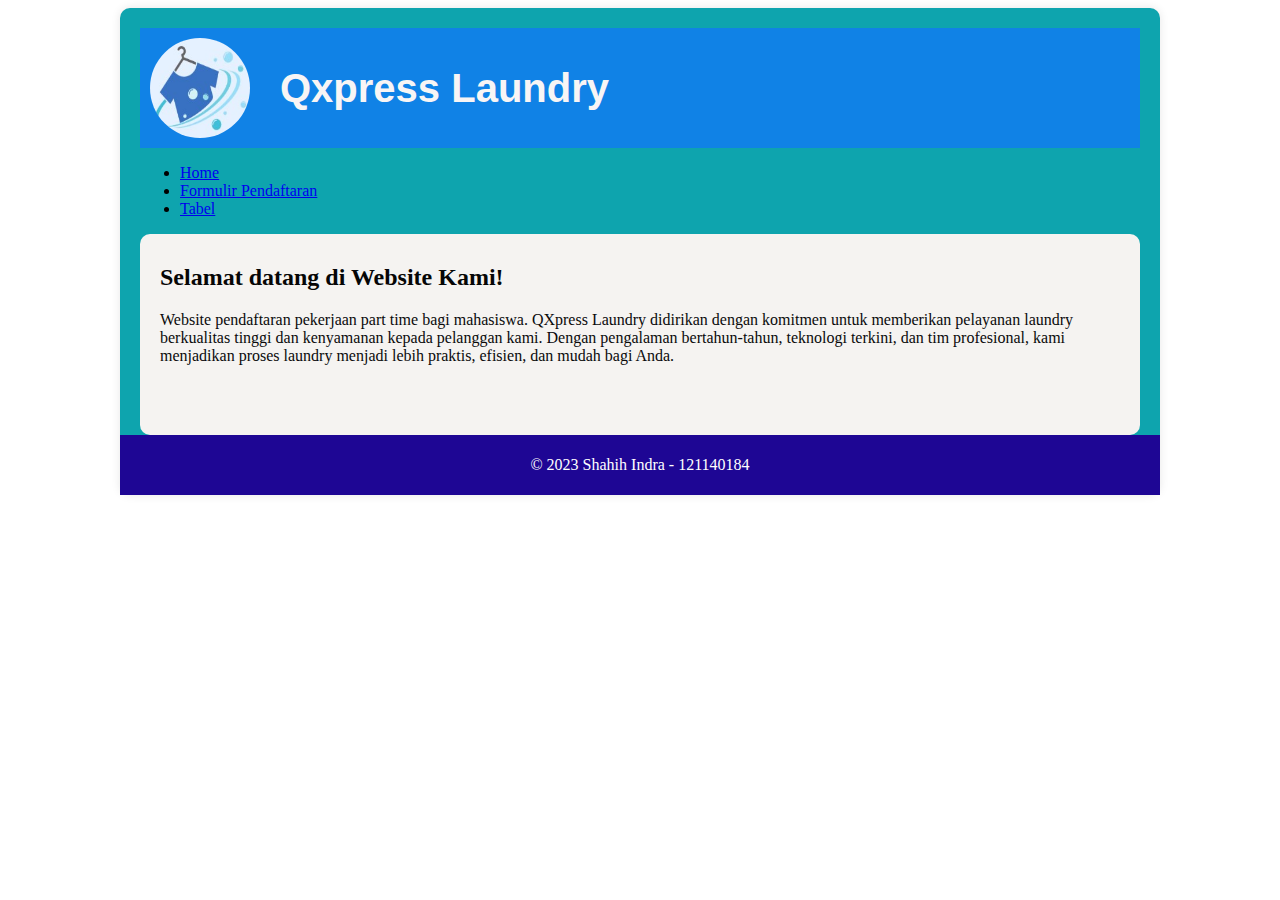
<file: Index.html>
<!DOCTYPE html>
<html lang="en">

<head>
    <meta charset="UTF-8">
    <meta name="viewport" content="width=device-width, initial-scale=1.0">
    <title>Home Page</title>
    <link rel="stylesheet" href="utama.css">
</head>


<body>
    <section class="container" id="home">
        <header class="head">
            <img src="asset/logo.jpg" alt="logo" class="gambar">

            <div class="side">
                <h1 style="font-family:'Franklin Gothic Medium', 'Arial Narrow', Arial, sans-serif;">Qxpress Laundry</h1>
            </div>
        </header>

        <nav>
            <ul>
                <li><a href="index.html">Home</a></li>
                <li><a href="form.html">Formulir Pendaftaran</a></li>
                <li><a href="tabel.html">Tabel</a></li>
            </ul>
            </nav>

        <section class="home">
            <h2>Selamat datang di Website Kami!</h2>
            <p>Website pendaftaran pekerjaan part time bagi mahasiswa. QXpress Laundry didirikan dengan komitmen untuk memberikan pelayanan 
            laundry berkualitas tinggi dan kenyamanan kepada pelanggan kami. Dengan pengalaman bertahun-tahun, teknologi terkini, dan tim profesional, 
            kami menjadikan proses laundry menjadi lebih praktis, efisien, dan mudah bagi Anda.</p>
        </section>

        <footer>
            <p>&copy; 2023 Shahih Indra - 121140184</p>
        </footer>

</html>
</file>
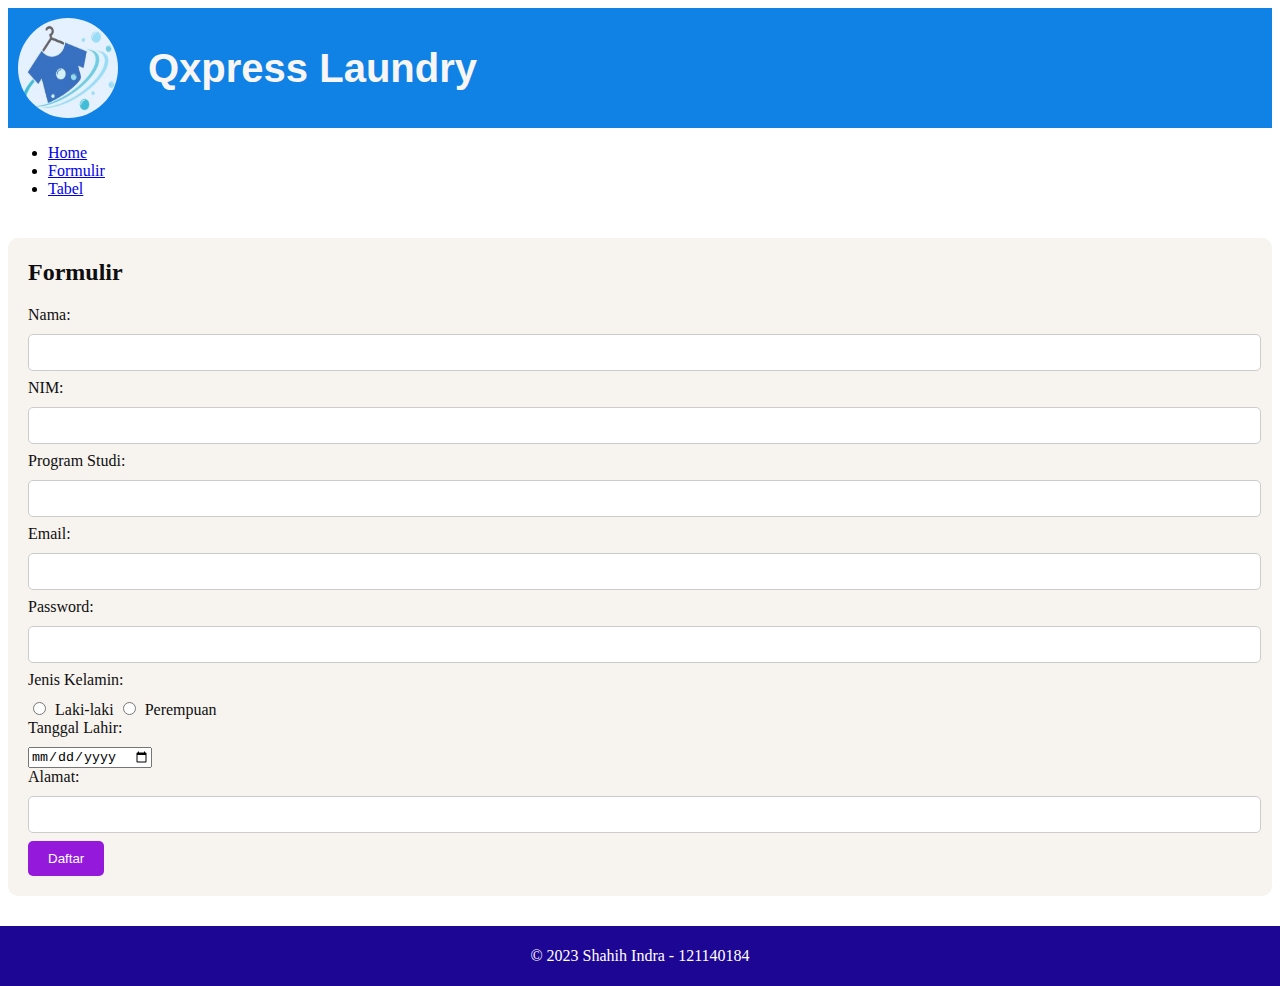
<file: Form.html>
<!DOCTYPE html>
<html lang="en">

<head>
    <meta charset="UTF-8">
    <meta name="viewport" content="width=device-width, initial-scale=1.0">
    <title>Form Daftar</title>
    <link rel="stylesheet" href="form.css">
</head>

<header class="head">
    <img src="asset/logo.jpg" alt="logo" class="gambar">

    <div class="side">
        <h1 style="font-family:'Franklin Gothic Medium', 'Arial Narrow', Arial, sans-serif;">Qxpress Laundry</h1>
    </div>
</header>

<nav>
    <ul>
        <li><a href="index.html">Home</a></li>
        <li><a href="form.html">Formulir</a></li>
        <li><a href="tabel.html">Tabel</a></li>
    </ul>
    </nav>


<body>
    <section class="form" id="form">
        <h2 id="form-mahasiswa">Formulir</h2>
        <form action="proses_pendaftaran.php" method="get">
            <label for="nama">Nama:</label>
            <input type="text" id="nama" name="nama" required /><br />

            <label for="nim">NIM:</label>
            <input type="text" id="nim" name="nim" required /><br />

            <label for="prodi">Program Studi:</label>
            <input type="text" id="prodi" name="prodi" required /><br />

            <label for="email">Email:</label>
            <input type="email" id="email" name="email" required /><br />

            <label for="password">Password:</label>
            <input type="password" id="password" name="password" required /><br />

            <label for="gender">Jenis Kelamin:</label>
            <input type="radio" id="gender" name="gender" value="Laki-laki" required /> Laki-laki
            <input type="radio" id="gender" name="gender" value="Perempuan" required /> Perempuan<br />

            <label for="birthdate">Tanggal Lahir:</label>
            <input type="date" id="birthdate" name="birthdate" required /><br />

            <label for="alamat">Alamat:</label>
            <input type="alamat" id="alamat" required /><br />

            <button class="btn" type="submit">Daftar</button>
        </form>
    </section>
</body>

<footer>
    <p>&copy; 2023 Shahih Indra - 121140184</p>
</footer>

</html>
</file>
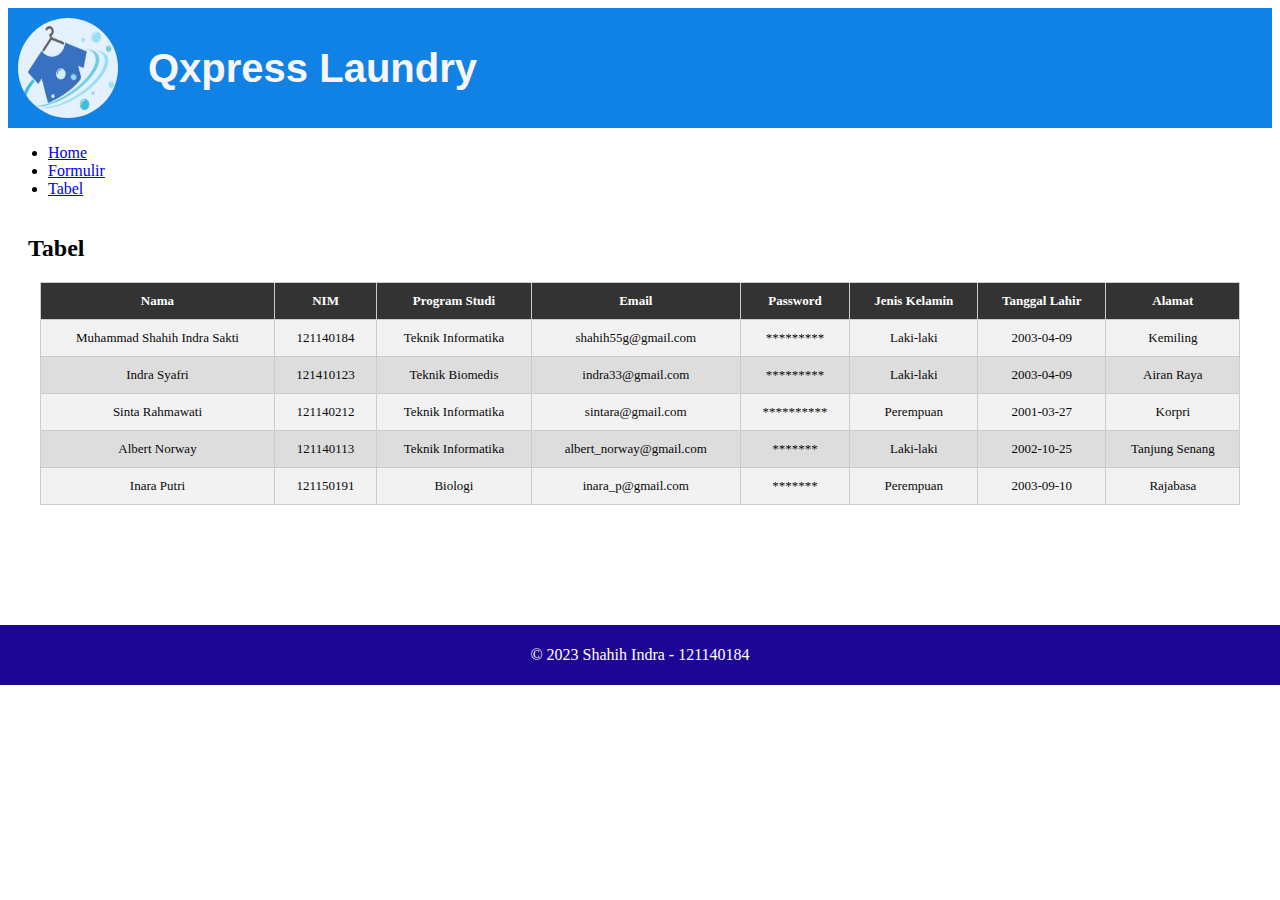
<file: tabel.html>
<!DOCTYPE html>
<html lang="en">

<head>
    <meta charset="UTF-8">
    <meta name="viewport" content="width=device-width, initial-scale=1.0">
    <title>Tabel Pendaftar</title>
    <link rel="stylesheet" href="tabel.css">
</head>


<header class="head">
    <img src="asset/logo.jpg" alt="logo" class="gambar">

    <div class="side">
        <h1 style="font-family:'Franklin Gothic Medium', 'Arial Narrow', Arial, sans-serif;">Qxpress Laundry</h1>
    </div>
</header>

<nav>
    <ul>
        <li><a href="index.html">Home</a></li>
        <li><a href="form.html">Formulir</a></li>
        <li><a href="tabel.html">Tabel</a></li>
    </ul>
    </nav>

<body>
    <section class="tabel" id="tabel">
        <h2 id="tabel-mahasiswa">Tabel</h2>
        <form action="#">
            <table>
                <tr>
                    <th>Nama</th>
                    <th>NIM</th>
                    <th>Program Studi</th>
                    <th>Email</th>
                    <th>Password</th>
                    <th>Jenis Kelamin</th>
                    <th>Tanggal Lahir</th>
                    <th>Alamat</th>
                </tr>
                <tr>
                    <td>Muhammad Shahih Indra Sakti</td>
                    <td>121140184</td>
                    <td>Teknik Informatika</td>
                    <td>shahih55g@gmail.com</td>
                    <td>*********</td>
                    <td>Laki-laki</td>
                    <td>2003-04-09</td>
                    <td>Kemiling</td>
                </tr>
                <tr>
                    <td>Indra Syafri</td>
                    <td>121410123</td>
                    <td>Teknik Biomedis</td>
                    <td>indra33@gmail.com</td>
                    <td>*********</td>
                    <td>Laki-laki</td>
                    <td>2003-04-09</td>
                    <td>Airan Raya</td>
                </tr>
                <tr>
                    <td>Sinta Rahmawati</td>
                    <td>121140212</td>
                    <td>Teknik Informatika</td>
                    <td>sintara@gmail.com</td>
                    <td>**********</td>
                    <td>Perempuan</td>
                    <td>2001-03-27</td>
                    <td>Korpri</td>
                </tr>
                <tr>
                    <td>Albert Norway</td>
                    <td>121140113</td>
                    <td>Teknik Informatika</td>
                    <td>albert_norway@gmail.com</td>
                    <td>*******</td>
                    <td>Laki-laki</td>
                    <td>2002-10-25</td>
                    <td>Tanjung Senang</td>
                </tr>
                <tr>
                    <td>Inara Putri</td>
                    <td>121150191</td>
                    <td>Biologi</td>
                    <td>inara_p@gmail.com</td>
                    <td>*******</td>
                    <td>Perempuan</td>
                    <td>2003-09-10</td>
                    <td>Rajabasa</td>
                </tr>
            </table>
        </form>

    </section>
    </div>
</body>

<footer>
    <p>&copy; 2023 Shahih Indra - 121140184</p>
</footer>
</body>

</html>
</file>
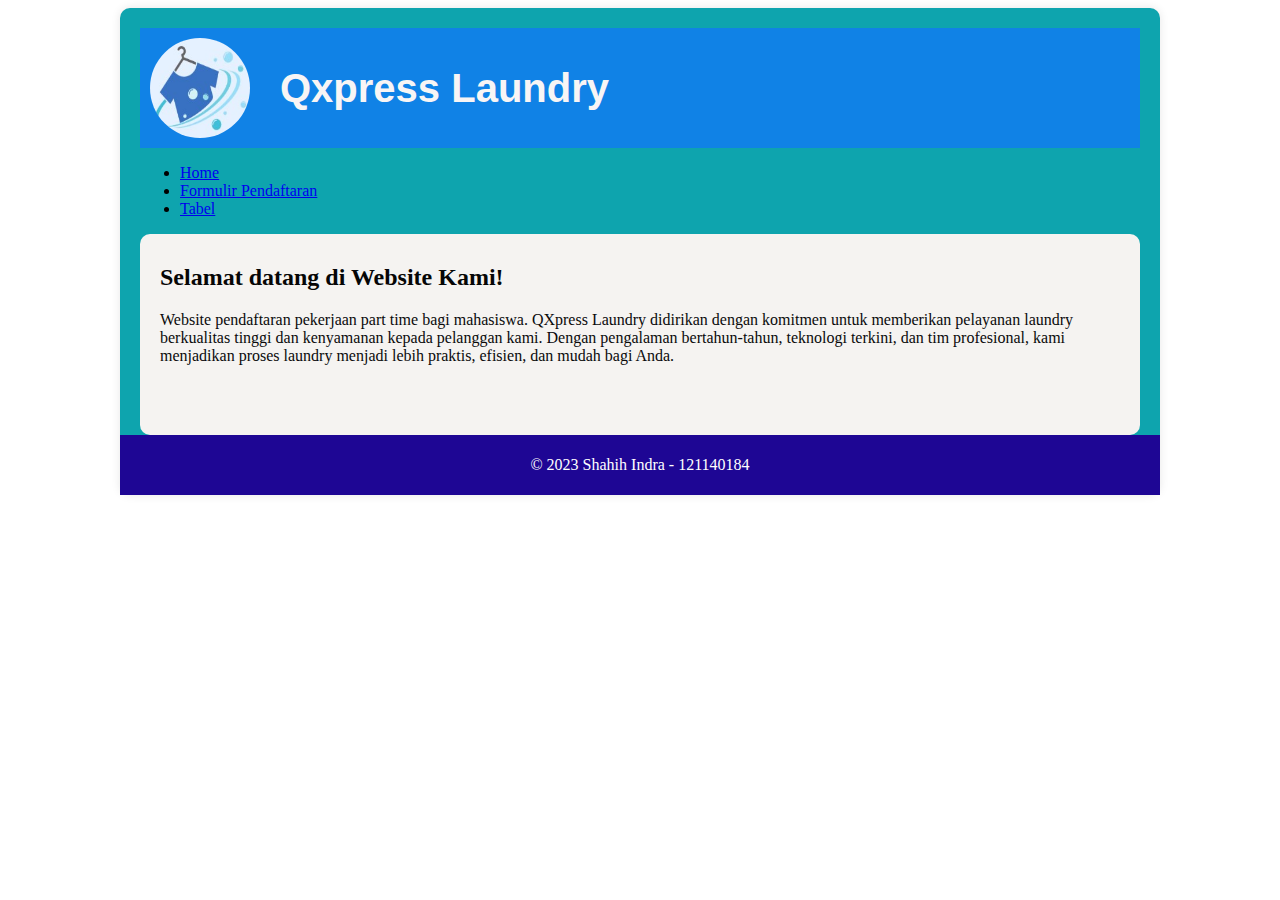
<file: Utama.html>
<!DOCTYPE html>
<html lang="en">

<head>
    <meta charset="UTF-8">
    <meta name="viewport" content="width=device-width, initial-scale=1.0">
    <title>Home Page</title>
    <link rel="stylesheet" href="utama.css">
</head>


<body>
    <section class="container" id="home">
        <header class="head">
            <img src="asset/logo.jpg" alt="logo" class="gambar">

            <div class="side">
                <h1 style="font-family:'Franklin Gothic Medium', 'Arial Narrow', Arial, sans-serif;">Qxpress Laundry</h1>
            </div>
        </header>

        <nav>
            <ul>
                <li><a href="Utama.html">Home</a></li>
                <li><a href="form.html">Formulir Pendaftaran</a></li>
                <li><a href="tabel.html">Tabel</a></li>
            </ul>
            </nav>

        <section class="home">
            <h2>Selamat datang di Website Kami!</h2>
            <p>Website pendaftaran pekerjaan part time bagi mahasiswa. QXpress Laundry didirikan dengan komitmen untuk memberikan pelayanan 
            laundry berkualitas tinggi dan kenyamanan kepada pelanggan kami. Dengan pengalaman bertahun-tahun, teknologi terkini, dan tim profesional, 
            kami menjadikan proses laundry menjadi lebih praktis, efisien, dan mudah bagi Anda.</p>
        </section>

        <footer>
            <p>&copy; 2023 Shahih Indra - 121140184</p>
        </footer>

</html>
</file>
<file: utama.css>
.head {
    padding: 10px;
    display: flex;
    background-color: rgb(16, 130, 230);
    justify-content: center;
    align-items: center;
}
  
.home h2 {
    color: #060606;
    margin: 20px;
}

.home p {
    margin: 20px;
}
  
.body {
    font-family: Arial, sans-serif;
    background-color: #f3f2f4;
    margin: 0;
    padding: 0;
}
  
.container {
    max-width: 1000px;
    margin: 0 auto;
    padding: 20px;
    background-color: #0ea4ae;
    box-shadow: 0 0 10px rgba(0, 0, 0, 0.1);
    border-radius: 10px;
}
  
.gambar {
    width: 100px;
    height: 100px;
    border-radius: 50%;
    margin-right: 30px;
}
  
.side {
    flex: 1;
    font-size: 20px;
    color: #f8f5f5;
}
  
.navbar {
    display: flex;
    flex-direction: row;
    justify-content: end;
    align-items: center;

    background-color: rgb(248, 6, 58);
}
  
.menu {
    color: rgb(255, 255, 255);
    margin-left: 10px;
    padding: 10px;
    cursor: pointer;
    transition: color 0.3s;
}
  
.menu:hover {
    color: #333dff;
}
  

.h2 {
    font-size: 24px;
    margin-bottom: 10px;
}
  
.p {
    font-size: 16px;
    line-height: 1.5;
    color: #ffff;
}
  
.home,
.form,
.tabel {
    background-color: #f5f3f1;
    color: #0a0a0b;
}
  
.home {
    padding-top: 10px;
    border-radius: 10px;
    padding-bottom: 50px;
}

  footer {
    background-color: #1e0694;
    color: #fff;
    padding: 5px;
    text-align: center;
    margin-bottom: -20px;
    margin-left: -20px;
    margin-right: -20px;
  }
</file>
<file: form.css>
.head {
    padding: 10px;
    display: flex;
    background-color: rgb(16, 130, 230);
    justify-content: center;
    align-items: center;
}

.gambar {
    width: 100px;
    height: 100px;
    border-radius: 50%;
    margin-right: 30px;
}

.side {
    flex: 1;
    font-size: 20px;
    color: #f8f5f5;
}



.form {
    background-color: #f7f4f0;
    color: #0f0e0e;
    padding: 20px;
    border-radius: 10px;
    margin-top: 40px;
    margin-bottom: 30px;
}
  
.form h2 {
    font-size: 24px;
    margin-bottom: 20px;
    margin-top: 1px;
}
  
.form label {
    font-size: 16px;
    margin-bottom: 10px;
    display: block;
}
  
.form input[type="text"],
.form input[type="email"],
.form input[type="password"],
.form input[type="alamat"] {
    width: 100%;
    padding-top: 10px;
    padding-bottom: 10px;
    padding-right: 5px;
    margin-bottom: 8px;
    border: 1px solid #ccc;
    border-radius: 5px;
}
  
.form input[type="radio"] {
    margin-right: 5px;
}
  
.form input[type="submit"] {
    background-color: #1f4172;
    color: #fff;
    padding: 10px 20px;
    border: none;
    border-radius: 5px;
    cursor: pointer;
    transition: background-color 0.3s;
}
  
.form input[type="submit"]:hover {
    background-color: #000000;
}
  
.btn {
    background-color: #9419db;
    color: #fff;
    padding: 10px 20px;
    border: none;
    border-radius: 5px;
    cursor: pointer;
    transition: background-color 0.3s;
  }
  
  .btn:hover {
    background-color: #f1b4bb;
  }

  footer {
    background-color: #1e0694;
    color: #fff;
    padding: 5px;
    text-align: center;
    margin-bottom: -20px;
    margin-left: -20px;
    margin-right: -20px;
  }
</file>
<file: tabel.css>
.head {
    padding: 10px;
    display: flex;
    background-color: rgb(16, 130, 230);
    justify-content: center;
    align-items: center;
}

.gambar {
    width: 100px;
    height: 100px;
    border-radius: 50%;
    margin-right: 30px;
}

.side {
    flex: 1;
    font-size: 20px;
    color: #f8f5f5;
}


.tabel h2 {
    font-size: 24px;
    margin-bottom: 20px;
    margin-top: 1px;
    margin-left: 20px;
  }
  .tabel {
    padding-top: 20px;
    padding-bottom: 100px;
    margin-bottom: 20px;
    border-radius: 10px;
  }
  table {
    width: 95%;
    border-collapse: collapse;
    color: rgb(8, 8, 8);
    font-size: 13px;
    margin: 0 auto;
  }
  
  th,
  td {
    border: 1px solid #ccc;
    padding: 10px;
    text-align: center;
  }
  
  th {
    background-color: #333;
    color: #fff;
  }
  
  tr:nth-child(even) {
    background-color: #f2f2f2;
  }
  
  tr:nth-child(odd) {
    background-color: #ddd;
  }

footer {
    background-color: #1e0694;
    color: #fff;
    padding: 5px;
    text-align: center;
    margin-bottom: -20px;
    margin-left: -20px;
    margin-right: -20px;
  }
</file>
